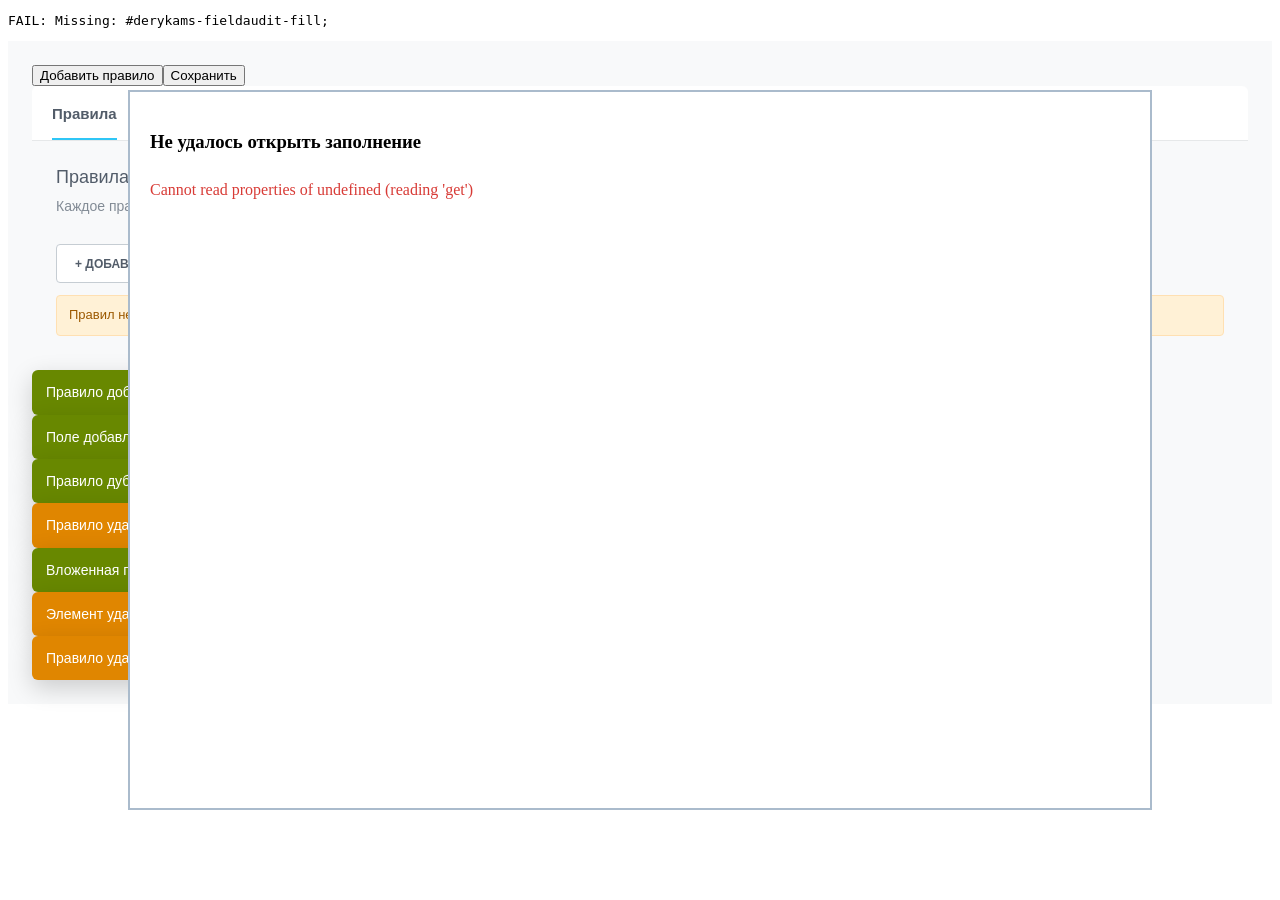
<file: tests/browser.html>
<!doctype html>
<html lang="ru"><meta charset="utf-8"><title>Field audit UI regression</title>
<link rel="stylesheet" href="../install/js/derykams.fieldaudit/settings.css">
<link rel="stylesheet" href="../install/js/derykams.fieldaudit/runtime.css">
<body>
<pre id="test-result">RUNNING</pre>
<div class="fa-root"><div class="app">
  <button data-action="add-rule">Добавить правило</button><button data-action="save-settings">Сохранить</button>
  <nav class="tabs">
    <button class="tab" data-action="switch-tab" data-tab="rules">Правила</button>
    <button class="tab" data-action="switch-tab" data-tab="json">JSON</button>
  </nav>
  <section class="tab-panel" id="tab-analysis"></section><section class="tab-panel" id="tab-rules"></section>
  <section class="tab-panel" id="tab-json"></section>
  <div id="modalRoot"></div><div id="toastContainer"></div>
</div></div>
<script>
window.errors = [];
window.addEventListener('error', function (e) { errors.push(e.message); });
window.addEventListener('unhandledrejection', function (e) { errors.push(String(e.reason)); });
window.faConfig = {
  fields: [{id:'UF_CRM_A', name:'Поле А', type:'string', editable:true}, {id:'UF_CRM_B', name:'Поле Б', type:'string', editable:true}, {id:'UF_CRM_FILE', name:'Документ', type:'file', editable:true}],
  stages: [{id:'NEW',name:'Новая',categoryName:'Основная'}, {id:'C',name:'Стадия С',categoryName:'Основная'}, {id:'C2:FINAL',name:'Финальная',categoryName:'Другая воронка'}],
  workflows: [{id:'42',name:'Тестовый БП'}], rules: []
};
window.submitted = null;
HTMLFormElement.prototype.submit = function () { submitted = JSON.parse(this.querySelector('[name="config_json"]').value); };
var events = {};
window.BX = {
  ready: function (fn) { document.addEventListener('DOMContentLoaded', fn); },
  message: function () { return 'test-sessid'; }, bitrix_sessid: function () { return 'test-sessid'; },
  addCustomEvent: function (name, fn) { (events[name] ||= []).push(fn); }
};
// Минимальный контракт совместимости штатных PopupWindow / PopupWindowButton.
BX.PopupWindowButton = function (options) {
  this.el = document.createElement('button'); this.el.textContent = options.text;
  this.el.addEventListener('click', options.events.click.bind(this));
  this.setName = function (name) { this.el.textContent = name; };
  this.getContainer = function () { return this.el; };
};
BX.PopupWindowButtonLink = BX.PopupWindowButton;
BX.PopupWindow = function (id, target, options) {
  this.el = document.createElement('div'); this.el.id = id;
  this.el.style.cssText = 'position:fixed;inset:10%;background:white;z-index:99999;overflow:auto;border:2px solid #abc;padding:20px';
  var title = document.createElement('h3'); title.textContent = options.titleBar;
  this.el.append(title, options.content);
  (options.buttons || []).forEach(button => this.el.appendChild(button.el));
  this.show = function () { document.body.appendChild(this.el); };
  this.close = function () { options.events.onPopupClose.call(this); };
  this.destroy = function () { this.el.remove(); };
};
window.testFetchCalls = [];
window.saveFails = true;
window.fetch = async function (url, config) {
  testFetchCalls.push({url, form:config.body});
  const token = config.body.get('token');
  if (url.endsWith('.load')) return {ok:true, json: async () => ({status:'success',data:{token,dealId:6245,title:'Документы',requirements:[{title:'Документы',mode:'any',fieldIds:['UF_CRM_A','UF_CRM_B']}],fields:faConfig.fields.slice(0,2).map(field => ({...field,value:'',filled:false}))}})};
  if (saveFails) return {ok:true, json: async () => ({status:'error',errors:[{message:'Ошибка CRM: повторите попытку'}]})};
  sessionStorage.setItem('fa-test-success', JSON.stringify({count:window.assertions, errors}));
  return {ok:true, json:async () => ({status:'success',data:{saved:true,dealId:6245,stageId:'C'}})};
};
</script>
<script src="../install/js/derykams.fieldaudit/settings.js"></script>
<script src="../install/js/derykams.fieldaudit/runtime.js"></script>
<script>
document.addEventListener('DOMContentLoaded', async function () {
  const report = document.getElementById('test-result');
  const success = sessionStorage.getItem('fa-test-success');
  if(success){
    sessionStorage.removeItem('fa-test-success');
    const result = JSON.parse(success);
    report.textContent = result.errors.length ? 'FAIL: ' + result.errors.join('; ') : 'OK: ' + result.count + ' browser assertions; successful save reloaded page';
    return;
  }
  window.assertions = 0;
  function check(condition, message){ ++window.assertions; if(!condition) throw new Error(message); }
  function get(selector){ const el = document.querySelector(selector); if(!el) throw new Error('Missing: ' + selector); return el; }
  function click(selector){ get(selector).click(); }
  function change(selector, value){ const el=get(selector); el.value=value; el.dispatchEvent(new Event('change',{bubbles:true})); }
  function input(selector, value){ const el=get(selector); el.value=value; el.dispatchEvent(new Event('input',{bubbles:true})); }
  function save(){ click('[data-action="save-settings"]'); return submitted; }
  function tick(){ return new Promise(resolve => setTimeout(resolve,10)); }
  try {
    check(document.querySelectorAll('.rule-card').length === 0,'Empty config must not create demo rules');
    check(save().rules.length === 0,'Empty rules save');
    click('[data-action="add-rule"]');
    click('[data-action="add-leaf"]');
    check(document.querySelectorAll('.cond-row').length === 2,'Two field rows');
    check(Array.from(document.querySelectorAll('[data-action="set-operator"]')).every(el=>el.value==='not_filled'),'Identical operators allowed');
    check(getComputedStyle(get('.cond-grid')).gridTemplateColumns.split(' ').length===5,'Five grid columns');
    click('[data-action="set-rule-stage"][value="C"]');
    input('[data-action="set-rule-fill-title"]','Документы сделки');
    check(save().rules[0].stageIds.join(',')==='C','Stage saved');
    check(submitted.rules[0].action.fillMode==='any','New rule defaults to any');
    check(submitted.rules[0].action.fillWindowTitle==='Документы сделки','Title input saved');
    check(document.querySelectorAll('[data-action="set-rule-stage"]').length===3,'All category stages available');
    click('[data-action="set-rule-action"][value="bp"]');
    check(save().rules[0].action.type==='bp','Radio switch handled');
    click('[data-action="set-rule-action"][value="fill"]');
    click('[data-action="duplicate-rule"]');
    const copy=save().rules[1];
    check(copy.action.fillMode==='any' && copy.stageIds.join(',')==='C','Duplicate preserves action and stage');
    click('.rule-card:last-child [data-action="delete-rule"]'); click('[data-action="confirm-yes"]');
    click('[data-action="add-group"]');
    check(document.querySelectorAll('.group.nested').length===1,'Nested groups available');
    click('.group.nested [data-action="delete-node"]'); click('[data-action="confirm-yes"]');
    click('[data-action="delete-rule"]'); click('[data-action="confirm-yes"]');
    check(save().rules.length===0,'Deleting last rule saves empty');
    check(errors.length===0,'No errors while editing');
    BX.FieldAuditRuntime.onResponse({status:'success',data:{}});
    await tick();
    check(testFetchCalls.length===0,'No module marker: no runtime requests');
    const token='a'.repeat(48);
    const response={status:'error',errors:[{message:'Заполните поля [DERYKAMS_FIELDAUDIT:'+token+']'}]};
    events.onAjaxSuccess[0](response); events.onAjaxSuccess[0](response);
    await tick();
    check(testFetchCalls.length===1,'Duplicate transport events open once');
    check(get('#derykams-fieldaudit-fill').textContent.includes('хотя бы одно'),'Runtime any explanation');
    const buttons=()=>get('#derykams-fieldaudit-fill').querySelectorAll('button');
    buttons()[0].click(); await tick();
    check(testFetchCalls.length===1,'Runtime empty submit stays client-side');
    get('#fa-fill-UF_CRM_A').value='A';
    buttons()[0].click(); await tick();
    check(testFetchCalls.length===2,'One filled sends save');
    const form=testFetchCalls[1].form;
    check(form.get('sessid')==='test-sessid' && form.get('token')===token,'Session and operation token sent');
    check(JSON.parse(form.get('valuesJson')).UF_CRM_A==='A','Values submitted');
    check(get('.fa-runtime-error').textContent.includes('Ошибка CRM'),'Server failure stays visible');
    check(buttons()[0].textContent==='Сохранить и продолжить','Button reset after failure');
    check(errors.length===0,'Runtime has no JS errors');
    window.saveFails=false;
    buttons()[0].click();
  } catch (error) { report.textContent='FAIL: '+error.message+'; '+errors.join('; '); }
});
</script>
</body></html>
</file>
<file: install/js/derykams.fieldaudit/settings.css>
.fa-root{
  /* Bitrix ui.design-tokens; fallbacks also support the standalone settings page. */
  --bg:var(--ui-color-base-02, #f8f9fa);
  --card:var(--ui-color-background-primary, #fff);
  --border:var(--ui-color-base-15, #e6e8e9);
  --border-strong:#c6cdd3;
  --text:var(--ui-color-base-90, #525c69);
  --muted:var(--ui-color-base-60, #828b95);
  --blue:#2067b0;
  --blue-dark:#155b9b;
  --accent:var(--ui-color-primary, #2fc6f6);
  --blue-light:var(--ui-color-palette-blue-15, #e5f9ff);
  --danger:#d83b36;
  --danger-light:var(--ui-color-palette-red-20, #ffe8e8);
  --success:#688800;
  --success-light:var(--ui-color-palette-green-20, #f1fbd0);
  --warning:#9f6a00;
  --warning-light:var(--ui-color-palette-orange-20, #fff1d6);
  --radius:var(--ui-border-radius-xs, 6px);
  --control-radius:var(--ui-border-radius-2xs, 4px);
  --cond-grid:32px minmax(320px,2.4fr) minmax(140px,1fr) minmax(180px,1fr) 96px;
}.fa-root *{box-sizing:border-box}.fa-root{
  background:var(--bg);
  color:var(--text);
  font-family:var(--ui-font-family-primary, 'Helvetica Neue', Arial, sans-serif);
  font-size:14px;
  line-height:1.45;
}body.modal-open{
  overflow:hidden;
}.fa-root h1,.fa-root h2,.fa-root h3,.fa-root h4{
  margin:0;
  font-weight:700;
}.fa-root button,.fa-root input,.fa-root select,.fa-root textarea{
  font-family:inherit;
}.fa-root code{
  font-family:ui-monospace,SFMono-Regular,Menlo,Monaco,Consolas,monospace;
}.fa-root .app{
  
  margin:0 auto;
  

  max-width:none;
  width:100%;
  padding:24px;
  min-width:0;
}.fa-root .app-header{
  display:flex;
  justify-content:space-between;
  align-items:flex-start;
  gap:16px;
  flex-wrap:wrap;
  margin-bottom:16px;
}.fa-root .app-title{
  
  line-height:1.2;

  font-weight:400;
  font-size:26px;
  color:var(--ui-color-base-90, #525c69);
}.fa-root .app-subtitle{
  margin-top:6px;
  color:var(--muted);
}.fa-root .header-actions, .fa-root .toolbar-actions{
  display:flex;
  gap:8px;
  flex-wrap:wrap;
}.fa-root .main-card{
  background:var(--card);
  
  border-radius:var(--radius);
  

  display:block;
  width:100%;
  min-width:0;
  overflow:visible;
  border:0;
  box-shadow:0 1px 3px rgba(0,0,0,.08);
}.fa-root .tabs{
  display:flex;
  
  
  border-bottom:1px solid var(--border);
  
  overflow-x:auto;

  background:var(--card);
  padding:0 20px;
  gap:24px;
  border-radius:var(--radius) var(--radius) 0 0;
}.fa-root .tab{
  background:none;
  border:0;
  border-bottom:2px solid transparent;
  
  color:var(--muted);
  
  
  cursor:pointer;
  white-space:nowrap;

  padding:18px 0 14px;
  font-weight:600;
  font-size:15px;
  flex:0 0 auto;
  line-height:20px;
}.fa-root .tab:hover{
  color:var(--blue);
}.fa-root .tab.active{
  
  

  color:var(--text);
  border-bottom-color:var(--accent);
}.fa-root .tab-panel{
  display:none;
  

  padding:24px;
  min-width:0;
}.fa-root .tab-panel.active{
  display:block;
}.fa-root .tab-inner{
  display:flex;
  flex-direction:column;
  gap:16px;
}.fa-root .section-card{
  background:var(--card);
  border:1px solid var(--border);
  border-radius:var(--radius);
  padding:16px;
}.fa-root .section-title{
  font-size:18px;
  margin-bottom:6px;
}.fa-root .section-subtitle{
  margin:0 0 14px;
  color:var(--muted);
}.fa-root .section-head{
  display:flex;
  justify-content:space-between;
  align-items:flex-start;
  gap:12px;
  flex-wrap:wrap;
  margin-bottom:12px;
}.fa-root .tab-toolbar{
  display:flex;
  justify-content:space-between;
  align-items:flex-start;
  gap:14px;
  flex-wrap:wrap;
  margin-bottom:12px;
}.fa-root .ui-btn{
  display:inline-flex;
  align-items:center;
  justify-content:center;
  gap:6px;
  
  
  border:1px solid transparent;
  
  background:#fff;
  color:var(--text);
  
  font-weight:700;
  cursor:pointer;
  transition:background .15s,border-color .15s,color .15s,box-shadow .15s;
  

  height:auto;
  min-width:0;
  max-width:100%;
  min-height:39px;
  padding:8px 18px;
  margin:0;
  line-height:20px;
  font-size:12px;
  border-radius:var(--control-radius);
  text-transform:uppercase;
  white-space:normal;
  overflow-wrap:anywhere;
  text-align:center;
}.fa-root .ui-btn:disabled{
  opacity:.45;
  cursor:not-allowed;
}.fa-root .ui-btn-primary{
  
  
  color:#fff;

  background:#3bc8f5;
  border-color:#3bc8f5;
}.fa-root .ui-btn-primary:hover:not(:disabled){
  
  

  background:#3eddff;
  border-color:#3eddff;
}.fa-root .ui-btn-light{
  background:#fff;
  border-color:var(--border-strong);
  

  color:var(--text);
}.fa-root .ui-btn-light:hover:not(:disabled){
  background:#f5f8fa;
  border-color:#c6d3de;
}.fa-root .ui-btn-danger{
  background:#fff;
  border-color:#ffc9c7;
  color:var(--danger);
}.fa-root .ui-btn-danger:hover:not(:disabled){
  background:var(--danger-light);
}.fa-root .ui-btn-sm{
  
  
  
  

  min-height:31px;
  padding:5px 12px;
  font-size:11px;
  border-radius:var(--control-radius);
}.fa-root .ui-btn-xs{
  
  
  
  font-size:14px;
  

  min-height:28px;
  width:28px;
  padding:0;
  border-radius:var(--control-radius);
}.fa-root .ui-btn-icon{
  
  padding:0;

  width:38px;
  min-height:38px;
  flex:0 0 auto;
}.fa-root .ui-select, .fa-root .ui-input{
  width:100%;
  
  padding:8px 10px;
  border:1px solid var(--border-strong);
  
  background:#fff;
  color:var(--text);
  font-size:14px;

  min-height:39px;
  min-width:0;
  max-width:100%;
  border-radius:var(--control-radius);
}.fa-root .ui-select{
  
  

  height:39px;
  padding:0 28px 0 11px;
  text-overflow:ellipsis;
}.fa-root .ui-select:focus, .fa-root .ui-input:focus, .fa-root .rule-title-input:focus{
  outline:none;
  
  

  border-color:var(--accent);
  box-shadow:0 0 0 1px var(--accent);
}.fa-root .ui-input-file{
  height:auto;
  padding:6px;
}.fa-root .ui-badge{
  display:inline-flex;
  align-items:center;
  gap:4px;
  padding:4px 8px;
  
  font-size:12px;
  
  line-height:1.2;

  font-weight:600;
  white-space:normal;
  max-width:100%;
  overflow-wrap:anywhere;
  border-radius:var(--control-radius);
}.fa-root .ui-badge-info{
  background:var(--blue-light);
  color:var(--blue);
}.fa-root .ui-badge-success{
  background:var(--success-light);
  color:var(--success);
}.fa-root .ui-badge-warning{
  background:var(--warning-light);
  color:var(--warning);
}.fa-root .ui-badge-danger{
  background:var(--danger-light);
  color:var(--danger);
}.fa-root .ui-badge-muted{
  background:#f1f4f7;
  color:var(--muted);
}.fa-root .ui-alert{
  padding:10px 12px;
  
  font-size:13px;
  margin-bottom:10px;

  display:block;
  max-width:100%;
  overflow-wrap:anywhere;
  border-radius:var(--control-radius);
}.fa-root .ui-alert-info{
  background:var(--blue-light);
  color:#1f6ca3;
  border:1px solid #cfe6f7;
}.fa-root .ui-alert-success{
  background:var(--success-light);
  color:#5d8a00;
  border:1px solid #d9ecb7;
}.fa-root .ui-alert-warning{
  background:var(--warning-light);
  color:#9c5900;
  border:1px solid #ffe0b2;
}.fa-root .ui-alert-danger{
  background:var(--danger-light);
  color:#c73b36;
  border:1px solid #ffc9c7;
}.fa-root .alert-list{
  margin:6px 0 0;
  padding-left:18px;
}.fa-root .rule-card{
  border:1px solid var(--border);
  border-radius:var(--radius);
  background:#fff;
  
  

  overflow:visible;
  margin-bottom:20px;
}.fa-root .rule-disabled{
  background:#fafbfc;
  opacity:.8;
}.fa-root .rule-head{
  display:flex;
  align-items:center;
  gap:10px;
  
  
  border-bottom:1px solid var(--border);
  flex-wrap:wrap;

  background:var(--bg);
  padding:16px;
  border-radius:var(--radius) var(--radius) 0 0;
}.fa-root .rule-title-input{
  
  
  height:38px;
  padding:0 8px;
  border:1px solid transparent;
  
  background:transparent;
  font-size:16px;
  
  color:var(--text);

  min-width:0;
  flex:1 1 240px;
  max-width:100%;
  font-weight:600;
  border-radius:var(--control-radius);
}.fa-root .rule-title-input:hover{
  background:#fff;
  border-color:var(--border-strong);
}.fa-root .rule-badges{
  display:flex;
  gap:6px;
  flex-wrap:wrap;
}.fa-root .rule-controls{
  display:flex;
  gap:6px;
  flex-wrap:wrap;
}.fa-root .rule-body{
  

  padding:20px;
  container-type:inline-size;
  container-name:fa-rule;
}.fa-root .builder{
  overflow-x:auto;
  padding-bottom:4px;

  overflow:visible;
}.fa-root .builder-inner{
  

  min-width:0;
}.fa-root .group.root{
  border:1px solid var(--border);
  border-radius:var(--radius);
  background:#fff;
  

  padding:16px;
}.fa-root .group.nested{
  border:1px solid #e3e9ef;
  
  border-radius:var(--radius);
  background:#fbfcfd;
  
  

  margin:8px 0;
  padding:12px;
  border-left:3px solid var(--accent);
}.fa-root .group.nested.logic-or{
  border-left-color:#f5a623;
}.fa-root .group-header{
  display:flex;
  align-items:center;
  gap:10px;
  flex-wrap:wrap;
  margin-bottom:10px;
}.fa-root .group-title{
  font-weight:700;
}.fa-root .group-meta{
  color:var(--muted);
  font-size:13px;
}.fa-root .group-controls{
  margin-left:auto;
  display:flex;
  gap:6px;
  flex-wrap:wrap;
}.fa-root .group-body{
  display:flex;
  flex-direction:column;
  gap:8px;

  min-width:0;
  container-type:inline-size;
  container-name:fa-conditions;
}.fa-root .group-footer{
  margin-top:10px;
}.fa-root .group-hint{
  padding:9px 11px;
  border-radius:var(--radius);
  background:#f6f8fa;
  border:1px solid var(--border);
  color:#5c6b7a;
  font-size:13px;
}.fa-root .logic-switch{
  display:inline-flex;
  border:1px solid var(--border-strong);
  border-radius:var(--radius);
  overflow:hidden;
  background:#fff;
}.fa-root .logic-btn{
  min-width:52px;
  height:32px;
  border:0;
  background:#fff;
  color:var(--muted);
  font-size:13px;
  font-weight:700;
  cursor:pointer;
}.fa-root .logic-btn + .logic-btn{
  border-left:1px solid var(--border-strong);
}.fa-root .logic-btn.active{
  background:var(--blue);
  color:#fff;
}.fa-root .connector{
  display:flex;
  align-items:center;
  gap:8px;
  margin:2px 0 2px 12px;
}.fa-root .connector-badge{
  min-width:56px;
  height:28px;
  padding:0 12px;
  border:1px solid #cfe0ee;
  border-radius:14px;
  background:var(--blue-light);
  color:var(--blue);
  font-size:12px;
  font-weight:700;
  cursor:pointer;
}.fa-root .connector-badge.or{
  border-color:#ffe0b2;
  background:var(--warning-light);
  color:var(--warning);
}.fa-root .cond-grid{
  
  grid-template-columns:var(--cond-grid);
  gap:10px;
  align-items:start;

  display:block;
}.fa-root .cond-table-head{
  padding:9px 12px;
  border:1px solid var(--border);
  border-radius:var(--radius);
  background:#f6f8fa;
  color:var(--muted);
  font-size:11px;
  font-weight:700;
  text-transform:uppercase;
  letter-spacing:.4px;

  display:none;
}.fa-root .cond-row{
  padding:12px;
  border:1px solid var(--border);
  border-radius:var(--radius);
  background:#fff;
  transition:border-color .15s,box-shadow .15s;
}.fa-root .cond-row:hover{
  border-color:#c9d6e2;
  box-shadow:0 2px 10px rgba(31,84,124,.06);
}.fa-root .cell-index{
  display:flex;
  align-items:center;
  justify-content:center;
  min-height:38px;
}.fa-root .index-badge{
  width:28px;
  height:28px;
  border-radius:50%;
  background:var(--blue-light);
  color:var(--blue);
  display:inline-flex;
  align-items:center;
  justify-content:center;
  font-size:13px;
  font-weight:700;
}.fa-root .field-meta{
  display:flex;
  align-items:center;
  gap:6px;
  flex-wrap:wrap;
  margin-top:6px;
}.fa-root .field-id{
  font-family:ui-monospace,SFMono-Regular,Menlo,Monaco,Consolas,monospace;
  font-size:12px;
  color:#5c6b7a;
}.fa-root .cell-hint{
  margin-top:6px;
  font-size:12px;
  color:var(--muted);
}.fa-root .cell-actions-inline{
  display:flex;
  align-items:center;
  gap:6px;
  flex-wrap:wrap;
  margin-top:8px;
}.fa-root .cell-controls-inner{
  display:flex;
  gap:4px;
  flex-wrap:wrap;
  align-items:center;
}.fa-root .rule-summary{
  margin-top:14px;
  border-top:1px solid var(--border);
  padding-top:12px;
  display:grid;
  gap:10px;
}.fa-root .summary-title{
  font-size:12px;
  font-weight:700;
  text-transform:uppercase;
  letter-spacing:.4px;
  color:var(--muted);
  margin-bottom:6px;
}.fa-root .summary-expression{
  padding:10px;
  border:1px solid var(--border);
  border-radius:var(--radius);
  background:#f6f8fa;
  font-family:ui-monospace,SFMono-Regular,Menlo,Monaco,Consolas,monospace;
  font-size:13px;
  word-break:break-word;
}.fa-root .summary-actions{
  display:flex;
  gap:6px;
  flex-wrap:wrap;
}.fa-root .empty{
  padding:16px;
  border:1px dashed var(--border-strong);
  border-radius:var(--radius);
  background:#f8fafc;
  color:var(--muted);
  text-align:center;
}.fa-root .muted-text{
  color:var(--muted);
  font-size:13px;
}.fa-root .ui-table{
  width:100%;
  border-collapse:collapse;
  background:#fff;
  border:1px solid var(--border);
  border-radius:var(--radius);
  overflow:hidden;
}.fa-root .ui-table th, .fa-root .ui-table td{
  padding:10px;
  border-bottom:1px solid var(--border);
  text-align:left;
  vertical-align:top;
}.fa-root .ui-table th{
  background:#f6f8fa;
  color:var(--muted);
  font-size:12px;
  text-transform:uppercase;
  letter-spacing:.4px;
}.fa-root .ui-table tr:last-child td{
  border-bottom:0;
}.fa-root .table-scroll{
  overflow-x:auto;
}.fa-root .analysis-grid{
  display:grid;
  
  gap:12px;

  grid-template-columns:repeat(auto-fit,minmax(min(100%,260px),1fr));
}.fa-root .analysis-card{
  padding:14px;
  border:1px solid var(--border);
  border-radius:var(--radius);
  background:#fbfcfd;
}.fa-root .analysis-card h3{
  font-size:15px;
  margin-bottom:8px;
}.fa-root .analysis-card p{
  margin:0;
  color:#52616f;
}.fa-root .analysis-list{
  margin:0;
  padding-left:18px;
  color:#52616f;
}.fa-root .code{
  padding:2px 5px;
  border-radius:4px;
  background:#f2f5f8;
  font-size:12px;
}.fa-root .json-pre{
  margin:0;
  padding:14px;
  border-radius:var(--radius);
  background:#202931;
  color:#d8e0e8;
  font-family:ui-monospace,SFMono-Regular,Menlo,Monaco,Consolas,monospace;
  font-size:12px;
  overflow:auto;
  max-height:560px;
  white-space:pre;
}.fa-root .ui-switch{
  position:relative;
  display:inline-block;
  width:42px;
  height:24px;
  flex:0 0 auto;
}.fa-root .ui-switch input{
  position:absolute;
  opacity:0;
  width:0;
  height:0;
}.fa-root .ui-switch-slider{
  position:absolute;
  inset:0;
  background:#cfd8e0;
  border-radius:var(--radius);
  cursor:pointer;
  transition:background .18s;
}.fa-root .ui-switch-slider:before{
  content:'';
  position:absolute;
  width:18px;
  height:18px;
  left:3px;
  top:3px;
  background:#fff;
  border-radius:50%;
  transition:transform .18s;
  box-shadow:0 1px 3px rgba(0,0,0,.18);
}.fa-root .ui-switch input:checked + .ui-switch-slider{
  background:var(--blue);
}.fa-root .ui-switch input:checked + .ui-switch-slider:before{
  transform:translateX(18px);
}.fa-root .modal-backdrop{
  position:fixed;
  inset:0;
  background:rgba(16,26,36,.45);
  display:flex;
  align-items:center;
  justify-content:center;
  padding:20px;
  z-index:1000;
}.fa-root .modal{
  width:min(760px,100%);
  
  display:flex;
  flex-direction:column;
  background:#fff;
  
  box-shadow:0 18px 48px rgba(0,0,0,.24);

  border-radius:var(--radius);
  max-height:calc(100dvh - 32px);
  min-width:0;
}.fa-root .modal-large{
  width:min(1040px,100%);
}.fa-root .modal-header{
  display:flex;
  justify-content:space-between;
  align-items:center;
  gap:12px;
  padding:16px 18px;
  border-bottom:1px solid var(--border);
}.fa-root .modal-body{
  padding:18px;
  overflow:auto;
}.fa-root .modal-footer{
  display:flex;
  justify-content:flex-end;
  gap:8px;
  padding:14px 18px;
  border-top:1px solid var(--border);

  flex-wrap:wrap;
}.fa-root .toast-container{
  position:fixed;
  
  
  z-index:1100;
  display:flex;
  flex-direction:column;
  gap:10px;

  max-width:calc(100vw - 32px);
  right:16px;
  bottom:16px;
}.fa-root .toast{
  
  
  padding:12px 14px;
  border-radius:var(--radius);
  color:#fff;
  background:#384a5c;
  box-shadow:0 8px 24px rgba(0,0,0,.18);
  animation:toastIn .2s ease;

  min-width:0;
  width:360px;
  max-width:100%;
  overflow-wrap:anywhere;
}.fa-root .toast-success{background:var(--success)}.fa-root .toast-danger{background:var(--danger)}.fa-root .toast-warning{background:#e08600}.fa-root .toast-info{background:var(--blue)}.fa-root .toast.hide{opacity:0;transform:translateY(8px);transition:opacity .2s,transform .2s}

@keyframes toastIn{
  from{opacity:0;transform:translateY(10px)}
  to{opacity:1;transform:translateY(0)}
}/* Поисковый комбобокс выбора поля */
.fa-root .fa-combo{position:relative;}
.fa-root .fa-combo-search{width:100%;}
.fa-root .fa-combo-dropdown{
  display:none;
  z-index:1200;
  max-height:260px;
  overflow-y:auto;
  background:var(--card);
  border:1px solid var(--border-strong);
  border-radius:var(--radius);
  box-shadow:0 8px 24px rgba(16,26,36,.18);
}
.fa-root .fa-combo-dropdown.open{display:block;}
.fa-root .fa-combo-option{
  display:flex;
  align-items:center;
  gap:8px;
  padding:8px 10px;
  cursor:pointer;
  border-bottom:1px solid #f0f3f6;

  flex-wrap:wrap;
}
.fa-root .fa-combo-option:last-child{border-bottom:0;}
.fa-root .fa-combo-option:hover{background:var(--blue-light);}
.fa-root .fa-combo-option.selected{background:#eef6fc;}
.fa-root .fa-combo-opt-name{
  flex:1;
  min-width:0;
  font-weight:600;
  white-space:normal;
  overflow-wrap:anywhere;
}
.fa-root .fa-combo-opt-id{
  font-family:ui-monospace,SFMono-Regular,Menlo,Monaco,Consolas,monospace;
  font-size:11px;
  color:var(--muted);
  

  white-space:normal;
  overflow-wrap:anywhere;
}
.fa-root .fa-combo-opt-type{
  font-size:11px;
  font-weight:700;
  padding:2px 6px;
  border-radius:4px;
  background:var(--blue-light);
  color:var(--blue);
  white-space:nowrap;
}
.fa-root .fa-combo-opt-type.is-file{background:var(--warning-light);color:var(--warning);}
.fa-root .fa-combo-empty{padding:10px;color:var(--muted);text-align:center;}

.fa-root .rule-stage-condition,
.fa-root .rule-action-block { margin: 20px 0 0; padding: 20px; border: 1px solid var(--border); border-radius: var(--radius); background: var(--card); min-width: 0; }
.fa-root .rule-section-title { font-weight: 700; margin-bottom: 16px; color: var(--text); font-size: 16px; font-weight: 600; }
.fa-root .rule-stage-controls { align-items: start; display: grid; grid-template-columns: minmax(0, 1fr); gap: 12px; }
.fa-root .rule-action-row { display: flex; gap: 24px; flex-wrap: wrap; margin-bottom: 18px; }
.fa-root .rule-action-row label { display: flex; gap: 8px; align-items: center; cursor: pointer; }
.fa-root .rule-action-params { display: grid; gap: 14px; width: 100%; min-width: 0; }
.fa-root .rule-action-params label { display: grid; gap: 7px; font-weight: 600; }


.fa-root .fill-fields-source { display: flex; flex-wrap: wrap; gap: 12px 24px; }
.fa-root .fill-fields-source label { display: flex; align-items: center; gap: 8px; cursor: pointer; }
.fa-root .fa-fill-fields { display: grid; gap: 8px; min-width: 0; }
.fa-root .fa-fill-fields-status { display: flex; flex-wrap: wrap; gap: 8px 20px; color: var(--muted); font-size: 12px; }
.fa-root .fa-fill-fields-list { max-height: 320px; overscroll-behavior: contain; overflow-y: auto; border: 1px solid var(--border); border-radius: var(--control-radius); background: #fff; }
.fa-root .rule-action-params .fa-fill-field-option, .fa-root .fa-stage-picker .fa-fill-field-option { display: flex; align-items: flex-start; gap: 10px; padding: 10px 12px; cursor: pointer; border-bottom: 1px solid var(--border); }
.fa-root .fa-fill-field-option:last-of-type { border-bottom: 0; }
.fa-root .fa-fill-field-option:hover, .fa-root .fa-fill-field-option:focus-within { background: var(--blue-light); }
.fa-root .fa-fill-field-option input { flex: 0 0 auto; margin: 3px 0 0; width: 16px; height: 16px; }
.fa-root .fa-fill-field-caption { display: grid; gap: 3px; min-width: 0; overflow-wrap: anywhere; }
.fa-root .fa-fill-field-caption small { color: var(--muted); font-weight: 400; }
.fa-root .fa-fill-fields-empty { padding: 16px; color: var(--muted); text-align: center; }
.fa-root .fa-fill-field-option[hidden], .fa-root .fa-fill-fields-empty[hidden] { display: none; }
.fa-root .rule-action-params .ui-btn { justify-self: start; }


/* Layout follows the available admin content width, including the side menu. */
.fa-root { width:100%; min-width:0; }
.fa-root .app { container:fa-settings / inline-size; }
.fa-root :is(.app-header > div, .tab-toolbar > div, .section-head > div, .cond-cell,
  .group, .group-header, .group-footer, .rule-summary, .summary-block,
  .rule-badges, .rule-controls, .fa-combo, .rule-stage-controls > *, .rule-action-params > *) { min-width:0; max-width:100%; }
.fa-root :is(.app-subtitle, .section-subtitle, .group-hint, .field-id, .cell-hint, .modal-header h3, .analysis-card) { overflow-wrap:anywhere; }
.fa-root .section-title { font-weight:400; line-height:1.4; }
.fa-root .section-subtitle { margin-top:6px; }
.fa-root .cond-cell { margin-bottom:12px; }
.fa-root .cond-cell:last-child { margin-bottom:0; }
.fa-root .cond-cell[data-label]::before { content:attr(data-label); display:block; margin-bottom:6px; color:var(--muted); font-size:12px; }
.fa-root .cell-index { justify-content:flex-start; }
.fa-root .ui-btn.ui-btn-xs { width:28px; min-height:28px; }
.fa-root .ui-btn:focus-visible, .fa-root .tab:focus-visible, .fa-root .logic-btn:focus-visible,
.fa-root .connector-badge:focus-visible { outline:2px solid var(--accent); outline-offset:2px; }
.fa-root input[type="checkbox"], .fa-root input[type="radio"] { accent-color:var(--accent); flex-shrink:0; }
.fa-root .ui-switch input:focus-visible + .ui-switch-slider { outline:2px solid var(--accent); outline-offset:3px; }
.fa-root .fa-fill-field-option:has(input:checked) { background:var(--blue-light); }
.fa-root .fa-fill-fields > label, .fa-root .stage-mode { display:grid; gap:8px; font-size:13px; color:var(--text); }
.fa-root .fa-fill-fields-list { width:100%; }
.fa-root .rule-stage-condition > .cell-hint { margin-top:16px; }
.fa-root .ui-table { table-layout:fixed; overflow-wrap:anywhere; }
.fa-root .modal-body { min-height:0; overflow-wrap:anywhere; }
@container fa-conditions (min-width: 1000px) {
  .fa-root .cond-grid { display:grid; }
  .fa-root .cond-cell { margin-bottom:0; }
  .fa-root .cond-cell[data-label]::before { display:none; }
  .fa-root .cell-index { justify-content:center; }
}
@container fa-rule (min-width: 780px) {
  .fa-root .rule-stage-controls { grid-template-columns:minmax(0,1fr) minmax(0,1.6fr); gap:24px; }
}
@container fa-settings (max-width: 700px) {
  .fa-root .tab-panel, .fa-root .rule-body, .fa-root .section-card { padding:12px; }
  .fa-root .rule-stage-condition, .fa-root .rule-action-block { padding:12px; }
  .fa-root .group.root { padding:8px; }
  .fa-root .group.nested { padding:8px 0 8px 6px; border-left-width:2px; border-right:0; border-radius:0; }
  .fa-root .group-controls { margin-left:0; width:100%; }
  .fa-root .rule-head { padding:12px; }
  .fa-root .rule-title-input { flex-basis:calc(100% - 64px); }
  .fa-root .tabs { gap:20px; padding:0 12px; }
  .fa-root .header-actions, .fa-root .toolbar-actions { width:100%; }
  .fa-root .header-actions .ui-btn, .fa-root .toolbar-actions .ui-btn { flex:1 1 150px; }
  .fa-root .app-title { font-size:22px; }
}
@media (max-width: 700px) {
  .fa-root .app { padding:12px; }
}
@media (max-width: 480px) {
  .fa-root .app, .fa-root .tab-panel, .fa-root .rule-body { padding:8px; }
  .fa-root .modal-backdrop { padding:8px; }
  .fa-root .modal-header, .fa-root .modal-body, .fa-root .modal-footer { padding:12px; }
  .fa-root .modal-footer .ui-btn { flex:1 1 100%; }
  .fa-root .fa-combo-opt-name { flex-basis:100%; }
  .fa-root .rule-action-row, .fa-root .fill-fields-source { gap:12px; flex-direction:column; }
}
@media (prefers-reduced-motion: reduce) {
  .fa-root *, .fa-root *::before, .fa-root *::after { animation:none !important; transition:none !important; }
}
</file>
<file: install/js/derykams.fieldaudit/runtime.css>
/* The real CRM popup uses the same field metrics and palette as ui.forms. */
.fa-runtime {
  box-sizing:border-box; min-width:0; max-width:100%;
  max-height:60vh; max-height:60dvh; overflow:auto; overscroll-behavior:contain;
  padding:8px 12px; color:var(--ui-color-base-90, #525c69);
  font:14px/1.5 var(--ui-font-family-primary, 'Helvetica Neue', Arial, sans-serif);
  overflow-wrap:anywhere;
}
.fa-runtime *, .fa-runtime *::before, .fa-runtime *::after { box-sizing:border-box; }
.fa-runtime-requirements { padding:12px 16px; background:var(--ui-color-palette-blue-15, #e5f9ff); border-radius:4px; margin-bottom:20px; }
.fa-runtime-requirements p { margin:0 0 8px; }
.fa-runtime-requirements p:last-child { margin-bottom:0; }
.fa-runtime-field { min-width:0; margin:20px 0; }
.fa-runtime-field label { display:block; font-weight:400; margin-bottom:8px; }
.fa-runtime-field small { display:block; margin-top:6px; color:var(--ui-color-base-60, #828b95); }
.fa-runtime-input { width:100%; min-width:0; max-width:100%; min-height:39px; padding:8px 11px; border:1px solid #c6cdd3; border-radius:4px; background:#fff; color:inherit; font:inherit; }
.fa-runtime-input:focus { outline:none; border-color:var(--ui-color-primary, #2fc6f6); box-shadow:0 0 0 1px var(--ui-color-primary, #2fc6f6); }
.fa-runtime-input:disabled { background:#f4f4f4; color:#828b95; cursor:not-allowed; }
.fa-runtime input[type="file"] { overflow:hidden; }
.fa-runtime input[type="file"]::file-selector-button { margin-right:8px; padding:5px 10px; border:1px solid #c6cdd3; border-radius:4px; background:#fff; color:#525c69; cursor:pointer; }
.fa-runtime textarea { min-height:90px; resize:vertical; }
.fa-runtime-date-row { display:flex; flex-wrap:wrap; gap:8px; align-items:center; margin-bottom:8px; }
.fa-runtime-date-row .fa-runtime-input { flex:1 1 200px; min-width:0; }
.fa-runtime-dates button { min-height:31px; max-width:100%; padding:5px 12px; border:1px solid #c6cdd3; border-radius:4px; background:#fff; color:#525c69; font:600 12px/20px Arial,sans-serif; cursor:pointer; }
.fa-runtime-dates button:focus-visible { outline:2px solid #2fc6f6; outline-offset:2px; }
.fa-runtime-error { color:#d83b36; white-space:pre-line; padding-top:10px; }
/* Limit the framework shell too, including after a viewport resize. */
#derykams-fieldaudit-fill, #derykams-fieldaudit-error { box-sizing:border-box; max-width:calc(100vw - 24px); }
#derykams-fieldaudit-fill .popup-window-titlebar, #derykams-fieldaudit-error .popup-window-titlebar { height:auto; min-height:49px; }
#derykams-fieldaudit-fill .popup-window-titlebar-text, #derykams-fieldaudit-error .popup-window-titlebar-text { white-space:normal; overflow-wrap:anywhere; line-height:1.4; padding-top:12px; padding-bottom:12px; }
#derykams-fieldaudit-fill .popup-window-buttons { display:flex; flex-wrap:wrap; justify-content:center; gap:8px; padding:16px 12px; }
#derykams-fieldaudit-fill .popup-window-button { height:auto; min-height:39px; max-width:100%; margin:0; white-space:normal; overflow-wrap:anywhere; line-height:20px; padding:9px 16px; }
@media (max-width:480px) {
  .fa-runtime { padding:4px; max-height:55vh; max-height:55dvh; }
  .fa-runtime-requirements { padding:10px; }
  #derykams-fieldaudit-fill .popup-window-button { flex:1 1 100%; }
}
</file>
